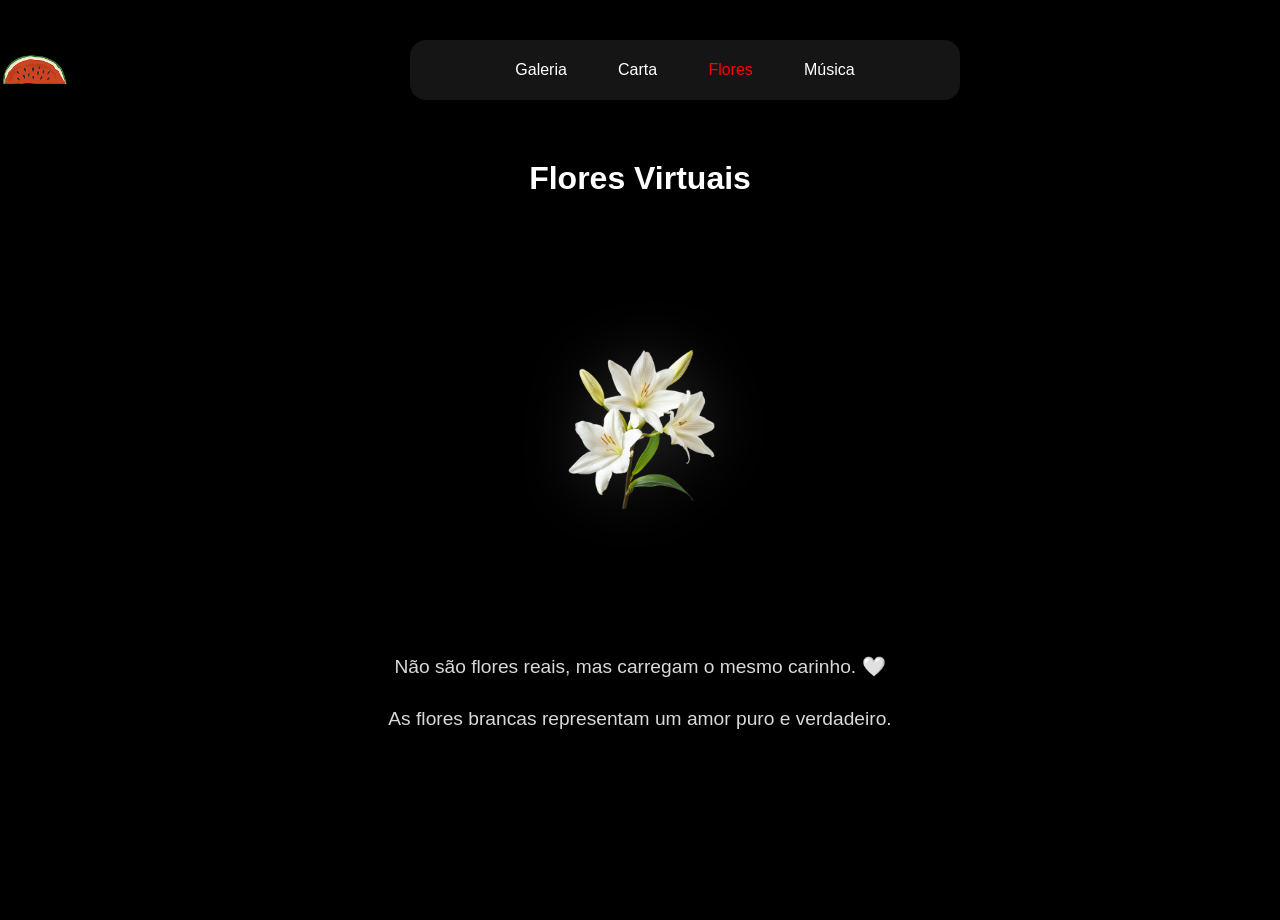
<file: flores.html>
<!DOCTYPE html>
<html lang="en">

<head>
    <meta charset="UTF-8">
    <meta name="viewport" content="width=device-width, initial-scale=1.0">
    <link rel="stylesheet" href="flores.css">
    <title>Flores</title>
</head>

<body>

   <div class="header">

    <img
        src="assets/melancia.png"
        alt="Melancia"
        class="watermelon"
    >

    <nav class="navbar">
        <a href="galeria.html" >Galeria</a>
        <a href="carta.html">Carta</a>
        <a href="flores.html" class="active">Flores</a>
        <a href="musica.html">Música</a>
    </nav>

</div>

    <section class="flowers-container">

    <h1 class="title">Flores Virtuais</h1>

    <div class="bouquet-wrapper">

        <img
            src="./assets/lirios.png"
            alt="Buquê de Lírios"
            class="bouquet"
        >

    </div>

    <p class="message">
        Não são flores reais,
        mas carregam o mesmo carinho. 🤍
    </p>

     <p class="message">
       As flores brancas representam um amor puro e verdadeiro.
    </p>

</section>

</body>

</html>
</file>
<file: flores.css>
*{
    margin:0;
    padding:0;
    box-sizing:border-box;
}

body{
    background:black;
    color:white;
    font-family:Arial, Helvetica, sans-serif;
    min-height:100vh;
}

/* ===== MELANCIA ===== */

.header{

    display:flex;

    justify-content:center;
    align-items:center;

    gap:20px;

    margin-top:20px;
}

/* MELANCIA */

.watermelon{

      width:70px;

    position:static;

    animation:float 4s ease-in-out infinite;
}

/* NAVBAR */

.navbar a,
.navbar a:visited,
.navbar a:hover,
.navbar a:active{

    color:white;
    text-decoration:none;
}

.navbar{

    width:min(90vw, 550px);

    min-height:60px;

    padding:0 20px;

    margin:20px auto;

    background:#151515;

    border-radius:16px;

    display:flex;
    justify-content:center;
    align-items:center;

    gap:clamp(10px, 4vw, 60px);

    flex-wrap:wrap;
}
.navbar a{

    font-size:clamp(.85rem, 2vw, 1rem);

    white-space:nowrap;
}

.navbar a:hover{
    color:#ff4444;
}

.navbar .active{
    color:red;
}


.flowers-container{

    min-height:80vh;

    display:flex;
    flex-direction:column;

    align-items:center;

    margin-top:40px;
}

.title{

    color:white;
    font-size:2rem;

    margin-bottom:30px;
}

.bouquet-wrapper{

    position:relative;
}



.bouquet{

    width:700px;
    max-width:90vw;

    filter:
        drop-shadow(0 0 30px rgba(255,255,255,.15));

    animation:
        appear 1.5s ease,
        sway 5s ease-in-out infinite;
}

.bouquet-wrapper::before{

    width:550px;
    height:550px;

    background:
        radial-gradient(
            circle,
            rgba(255,255,255,.15),
            transparent 70%
        );
}

.message{

    margin-top:30px;

    color:#d9d9d9;

    font-size:1.2rem;
    text-align:center;

    animation:fadeIn 2s ease;
}

@keyframes sway{

    0%{
        transform:rotate(-2deg);
    }

    50%{
        transform:rotate(2deg);
    }

    100%{
        transform:rotate(-2deg);
    }
}

@keyframes appear{

    from{

        opacity:0;
        transform:
            translateY(40px)
            scale(.8);
    }

    to{

        opacity:1;
        transform:
            translateY(0)
            scale(1);
    }
}

@keyframes fadeIn{

    from{
        opacity:0;
    }

    to{
        opacity:1;
    }
}

@media (max-width:768px){

    .header{

        flex-direction:column;

        gap:15px;
    }

    .watermelon{

        width:55px;
    }

}
</file>
